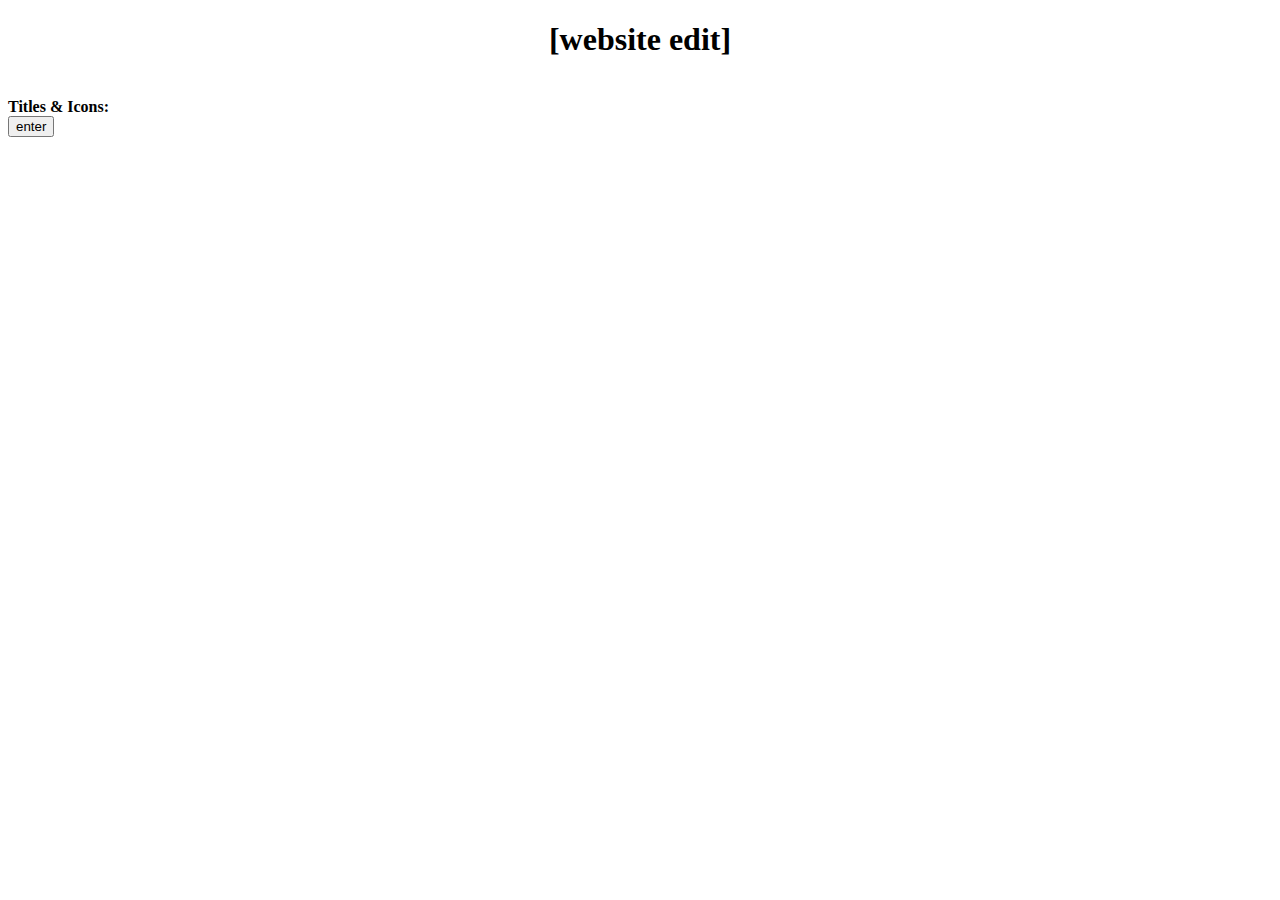
<file: index.html>
<!DOCTYPE html>
<html>
    <head>
        <h1><center>[website edit]<center></h1>
        <br>
    </head>
    <body>
        <b>Titles & Icons:</b>
        <br>
        <input id="Website_edit_button" type="submit" name="Website_edit_button" value="enter"/>
    </body>
</html>
</file>
